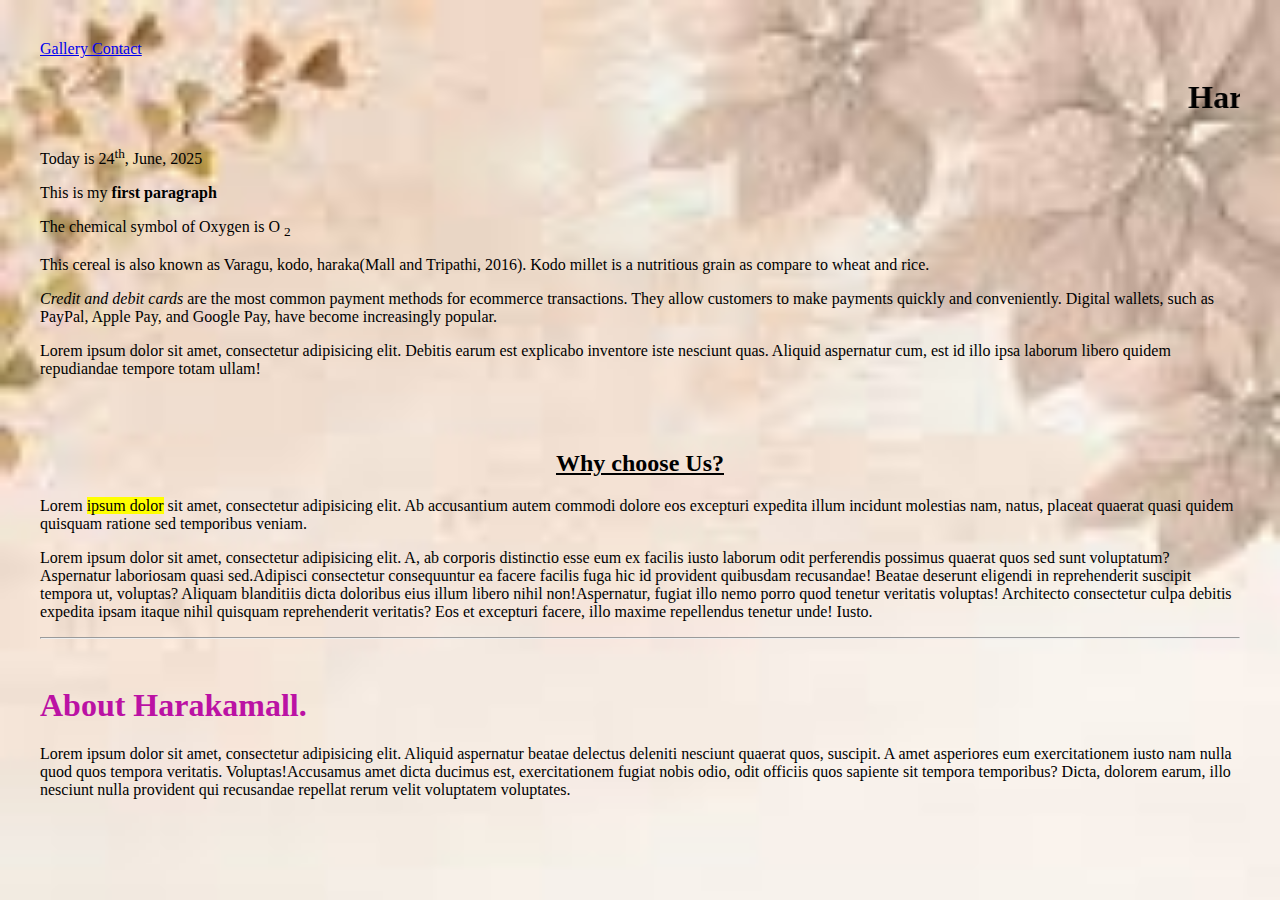
<file: index.html>
<!DOCTYPE html>
<html lang="en">
<head>
    <meta charset="UTF-8">
    <title>Home</title>
    <!------Favicon----->
    <link rel="icon" href="images/img_1.png">

    <style>
        body{
            background-image: url("images/img.png");
            background-repeat: no-repeat;
            background-size: cover;
        }

    </style>

</head>
<body style="margin: 40px">


<a href="gallery.html" target="_blank"> Gallery </a>
<a href="contact.html" target="_self">Contact </a>

<h1>
    <marquee behavior="" direction=""> Harakamall </marquee> </h1>
<p>Today is 24<sup>th</sup>, June, 2025</p>

<p>This is my  <b>first paragraph</b> </p>
<p>The chemical symbol of Oxygen is O <sub>2</sub> </p>

<p>This cereal is also known as Varagu, kodo, haraka(Mall and Tripathi, 2016). Kodo millet is a nutritious grain as compare to wheat and rice.</p>
<p> <i>Credit and debit cards </i> are the most common payment methods for ecommerce transactions. They allow customers to make payments quickly and conveniently. Digital wallets, such as PayPal, Apple Pay, and Google Pay, have become increasingly popular.</p>
<p>Lorem ipsum dolor sit amet, consectetur adipisicing elit. Debitis earum est explicabo inventore iste nesciunt quas. Aliquid aspernatur cum, est id illo ipsa laborum libero quidem repudiandae tempore totam ullam!</p>


<br>
<br>
<h2 style="text-align: center"><u>Why choose Us?</u> </h2>
<p>Lorem  <mark>ipsum dolor</mark> sit amet, consectetur adipisicing elit. Ab accusantium autem commodi dolore eos excepturi expedita illum incidunt molestias nam, natus, placeat quaerat quasi quidem quisquam ratione sed temporibus veniam.</p>
<p><span>Lorem ipsum dolor sit amet, consectetur adipisicing elit. A, ab corporis distinctio esse eum ex facilis iusto laborum odit perferendis possimus quaerat quos sed sunt voluptatum? Aspernatur laboriosam quasi sed.</span><span>Adipisci consectetur consequuntur ea facere facilis fuga hic id provident quibusdam recusandae! Beatae deserunt eligendi in reprehenderit suscipit tempora ut, voluptas? Aliquam blanditiis dicta doloribus eius illum libero nihil non!</span><span>Aspernatur, fugiat illo nemo porro quod tenetur veritatis voluptas! Architecto consectetur culpa debitis expedita ipsam itaque nihil quisquam reprehenderit veritatis? Eos et excepturi facere, illo maxime repellendus tenetur unde! Iusto.</span></p>

<hr>
<br>

<h1 style="color: #bb12a4">About Harakamall.</h1>
<p><span>Lorem ipsum dolor sit amet, consectetur adipisicing elit. Aliquid aspernatur beatae delectus deleniti nesciunt quaerat quos, suscipit. A amet asperiores eum exercitationem iusto nam nulla quod quos tempora veritatis. Voluptas!</span><span>Accusamus amet dicta ducimus est, exercitationem fugiat nobis odio, odit officiis quos sapiente sit tempora temporibus? Dicta, dolorem earum, illo nesciunt nulla provident qui recusandae repellat rerum velit voluptatem voluptates.</span></p>




</body>
</html>
</file>
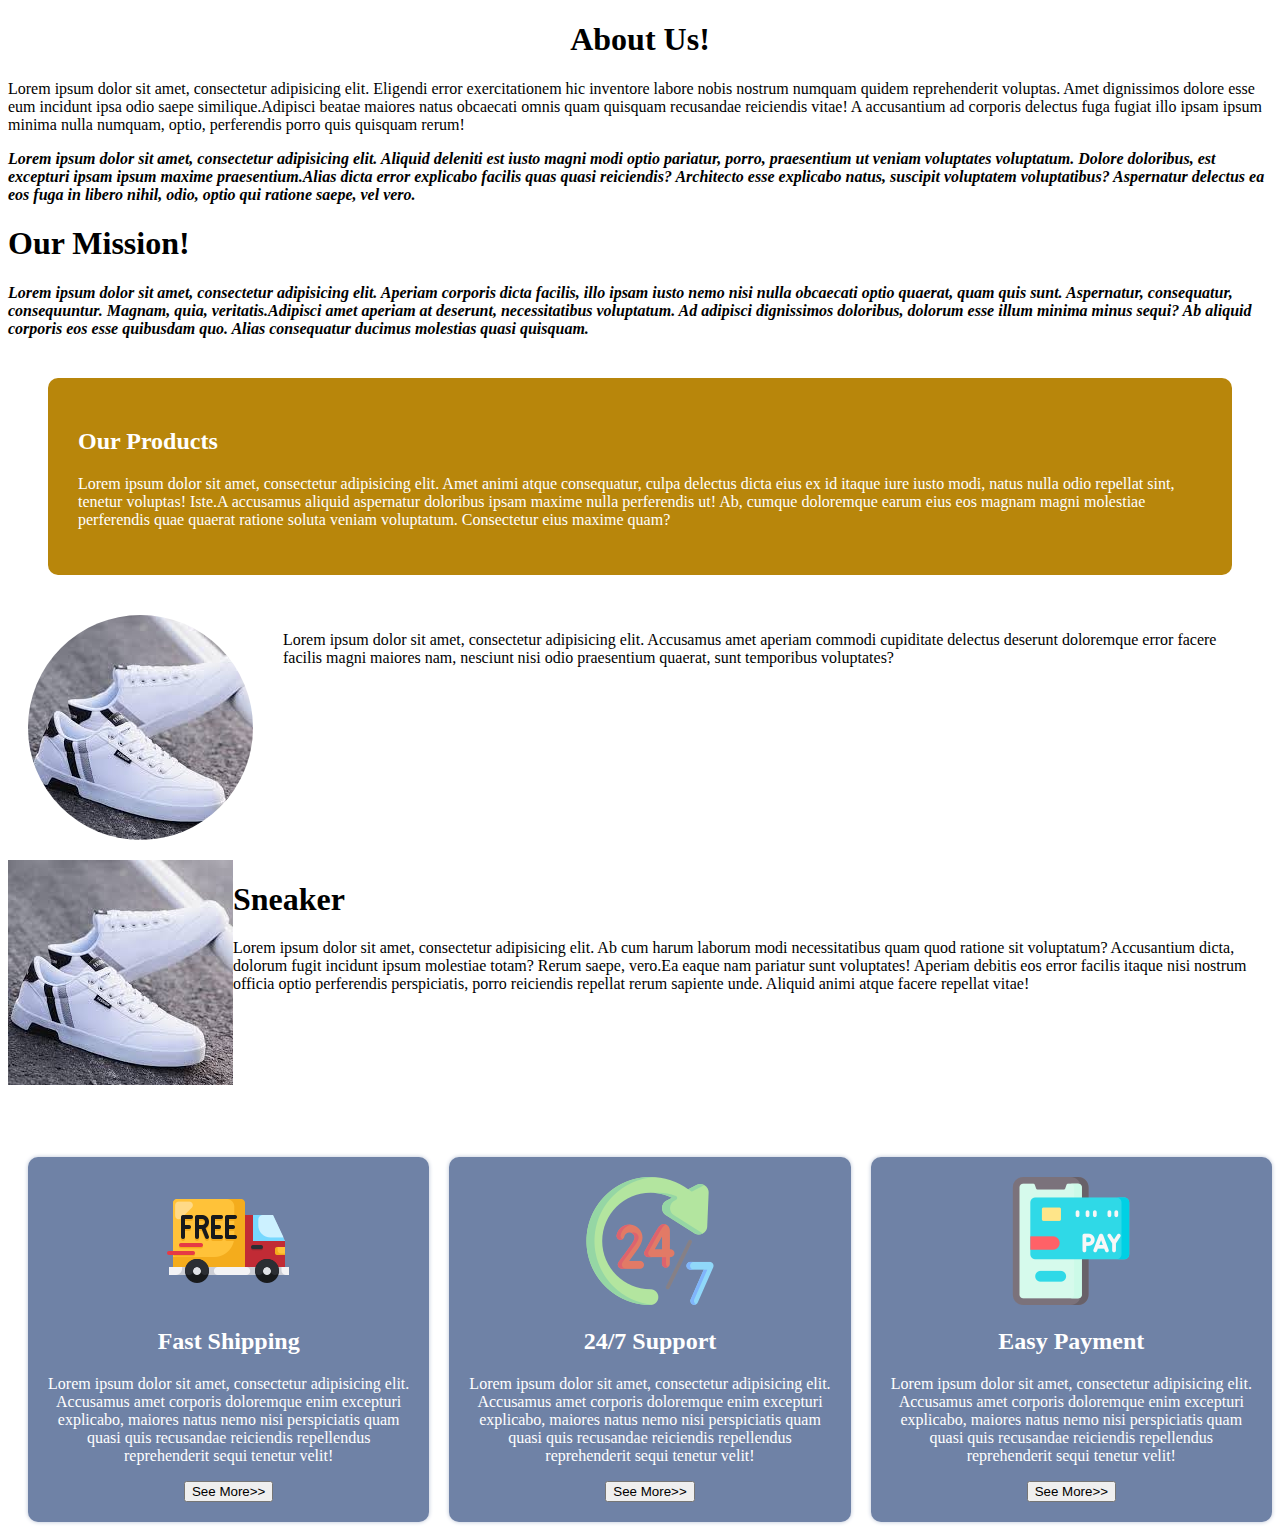
<file: about.html>
<!doctype html>
<html lang="en">
<head>
    <meta charset="UTF-8">
    <meta name="viewport"
          content="width=device-width, user-scalable=no, initial-scale=1.0, maximum-scale=1.0, minimum-scale=1.0">
    <meta http-equiv="X-UA-Compatible" content="ie=edge">
    <title>About</title>
    <link rel="stylesheet" href="css/main.css">

</head>
<body>

<h1 id="heading1">About Us!</h1>
<p><span>Lorem ipsum dolor sit amet, consectetur adipisicing elit. Eligendi error exercitationem hic inventore labore nobis nostrum numquam quidem reprehenderit voluptas. Amet dignissimos dolore esse eum incidunt ipsa odio saepe similique.</span><span>Adipisci beatae maiores natus obcaecati omnis quam quisquam recusandae reiciendis vitae! A accusantium ad corporis delectus fuga fugiat illo ipsam ipsum minima nulla numquam, optio, perferendis porro quis quisquam rerum!</span></p>
<p class="paragraph"><span>Lorem ipsum dolor sit amet, consectetur adipisicing elit. Aliquid deleniti est iusto magni modi optio pariatur, porro, praesentium ut veniam voluptates voluptatum. Dolore doloribus, est excepturi ipsam ipsum maxime praesentium.</span><span>Alias dicta error explicabo facilis quas quasi reiciendis? Architecto esse explicabo natus, suscipit voluptatem voluptatibus? Aspernatur delectus ea eos fuga in libero nihil, odio, optio qui ratione saepe, vel vero.</span></p>

<h1>Our Mission!</h1>
<p class="paragraph"><span>Lorem ipsum dolor sit amet, consectetur adipisicing elit. Aperiam corporis dicta facilis, illo ipsam iusto nemo nisi nulla obcaecati optio quaerat, quam quis sunt. Aspernatur, consequatur, consequuntur. Magnam, quia, veritatis.</span><span>Adipisci amet aperiam at deserunt, necessitatibus voluptatum. Ad adipisci dignissimos doloribus, dolorum esse illum minima minus sequi? Ab aliquid corporis eos esse quibusdam quo. Alias consequatur ducimus molestias quasi quisquam.</span></p>


<div id="products">
    <h2>Our Products</h2>
    <p><span>Lorem ipsum dolor sit amet, consectetur adipisicing elit. Amet animi atque consequatur, culpa delectus dicta eius ex id itaque iure iusto modi, natus nulla odio repellat sint, tenetur voluptas! Iste.</span><span>A accusamus aliquid aspernatur doloribus ipsam maxime nulla perferendis ut! Ab, cumque doloremque earum eius eos magnam magni molestiae perferendis quae quaerat ratione soluta veniam voluptatum. Consectetur eius maxime quam?</span></p>
</div>


<div id="sneaker">
    <img src="images/sneaker4.jpeg" alt="" id="myimage">
    <p id="one">Lorem ipsum dolor sit amet, consectetur adipisicing elit. Accusamus amet aperiam commodi cupiditate delectus deserunt doloremque error facere facilis magni maiores nam, nesciunt nisi odio praesentium quaerat, sunt temporibus voluptates?</p>
</div>

<div id="new">
    <img src="images/sneaker4.jpeg" alt="">
    <div>
        <h1>Sneaker</h1>
        <p><span>Lorem ipsum dolor sit amet, consectetur adipisicing elit. Ab cum harum laborum modi necessitatibus quam quod ratione sit voluptatum? Accusantium dicta, dolorum fugit incidunt ipsum molestiae totam? Rerum saepe, vero.</span><span>Ea eaque nam pariatur sunt voluptates! Aperiam debitis eos error facilis itaque nisi nostrum officia optio perferendis perspiciatis, porro reiciendis repellat rerum sapiente unde. Aliquid animi atque facere repellat vitae!</span></p>
    </div>
</div>

<br><br><br><br>

<!----Services---->
<div id="main">
    <div class="mydiv">
        <img src="images/img_5.png" alt="">
        <h2>Fast Shipping</h2>
        <p>Lorem ipsum dolor sit amet, consectetur adipisicing elit. Accusamus amet corporis doloremque enim excepturi explicabo, maiores natus nemo nisi perspiciatis quam quasi quis recusandae reiciendis repellendus reprehenderit sequi tenetur velit!</p>
        <button>See More>></button>
    </div>

    <div class="mydiv">
        <img src="images/img_6.png" alt="">
        <h2>24/7 Support</h2>
        <p>Lorem ipsum dolor sit amet, consectetur adipisicing elit. Accusamus amet corporis doloremque enim excepturi explicabo, maiores natus nemo nisi perspiciatis quam quasi quis recusandae reiciendis repellendus reprehenderit sequi tenetur velit!</p>
        <button>See More>></button>
    </div>

    <div class="mydiv">
        <img src="images/img_7.png" alt="">
        <h2>Easy Payment</h2>
        <p>Lorem ipsum dolor sit amet, consectetur adipisicing elit. Accusamus amet corporis doloremque enim excepturi explicabo, maiores natus nemo nisi perspiciatis quam quasi quis recusandae reiciendis repellendus reprehenderit sequi tenetur velit!</p>
        <button>See More>></button>
    </div>
    
</div>






</body>
</html>
</file>
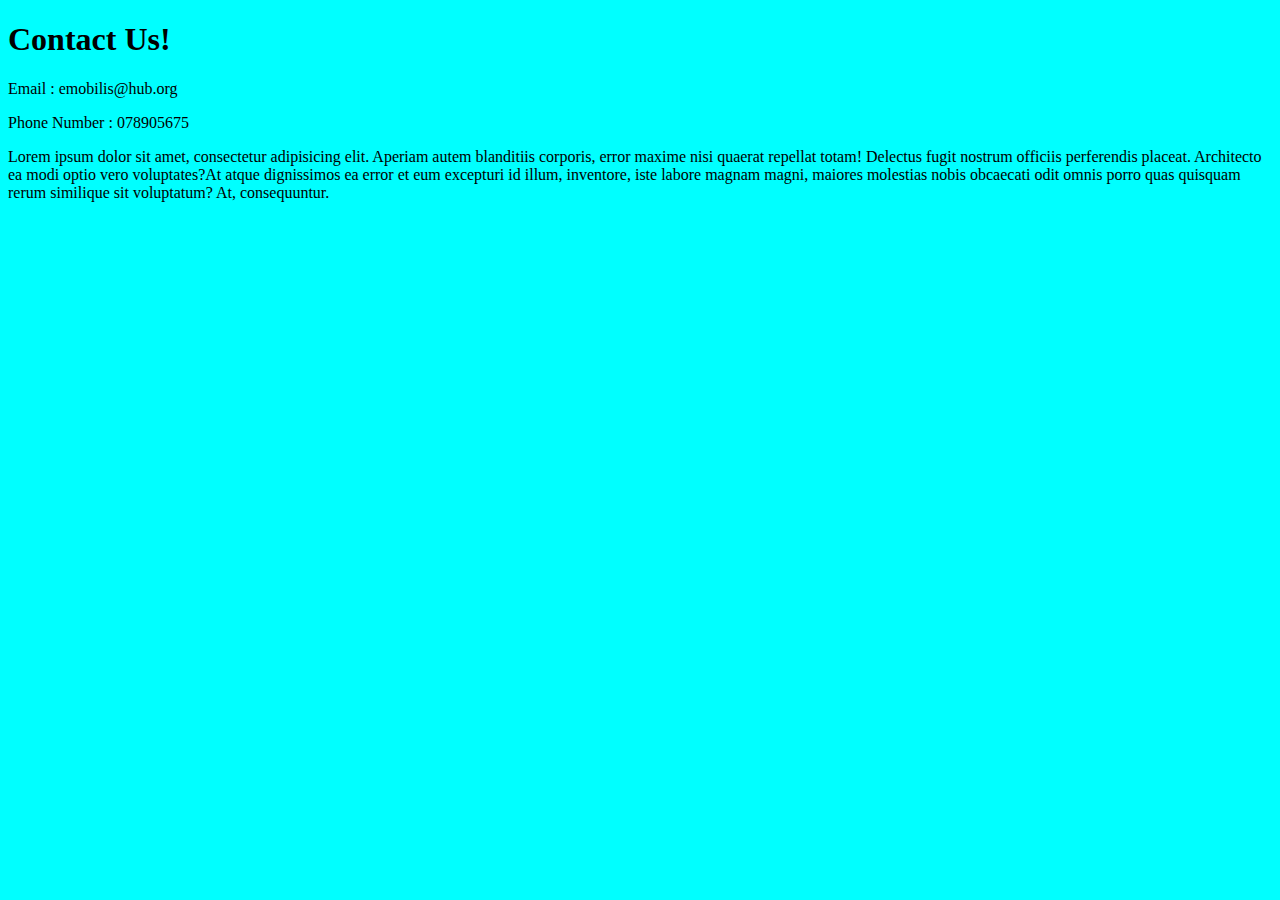
<file: contact.html>
<!DOCTYPE html>
<html lang="en">
<head>
    <meta charset="UTF-8">
    <title>Contact</title>

    <style>

        body{
            background-color: aqua;
        }

    </style>
</head>
<body>

<h1>Contact Us!</h1>
<p>Email : emobilis@hub.org</p>
<p>Phone Number : 078905675</p>
<p><span>Lorem ipsum dolor sit amet, consectetur adipisicing elit. Aperiam autem blanditiis corporis, error maxime nisi quaerat repellat totam! Delectus fugit nostrum officiis perferendis placeat. Architecto ea modi optio vero voluptates?</span><span>At atque dignissimos ea error et eum excepturi id illum, inventore, iste labore magnam magni, maiores molestias nobis obcaecati odit omnis porro quas quisquam rerum similique sit voluptatum? At, consequuntur.</span></p>


</body>
</html>
</file>
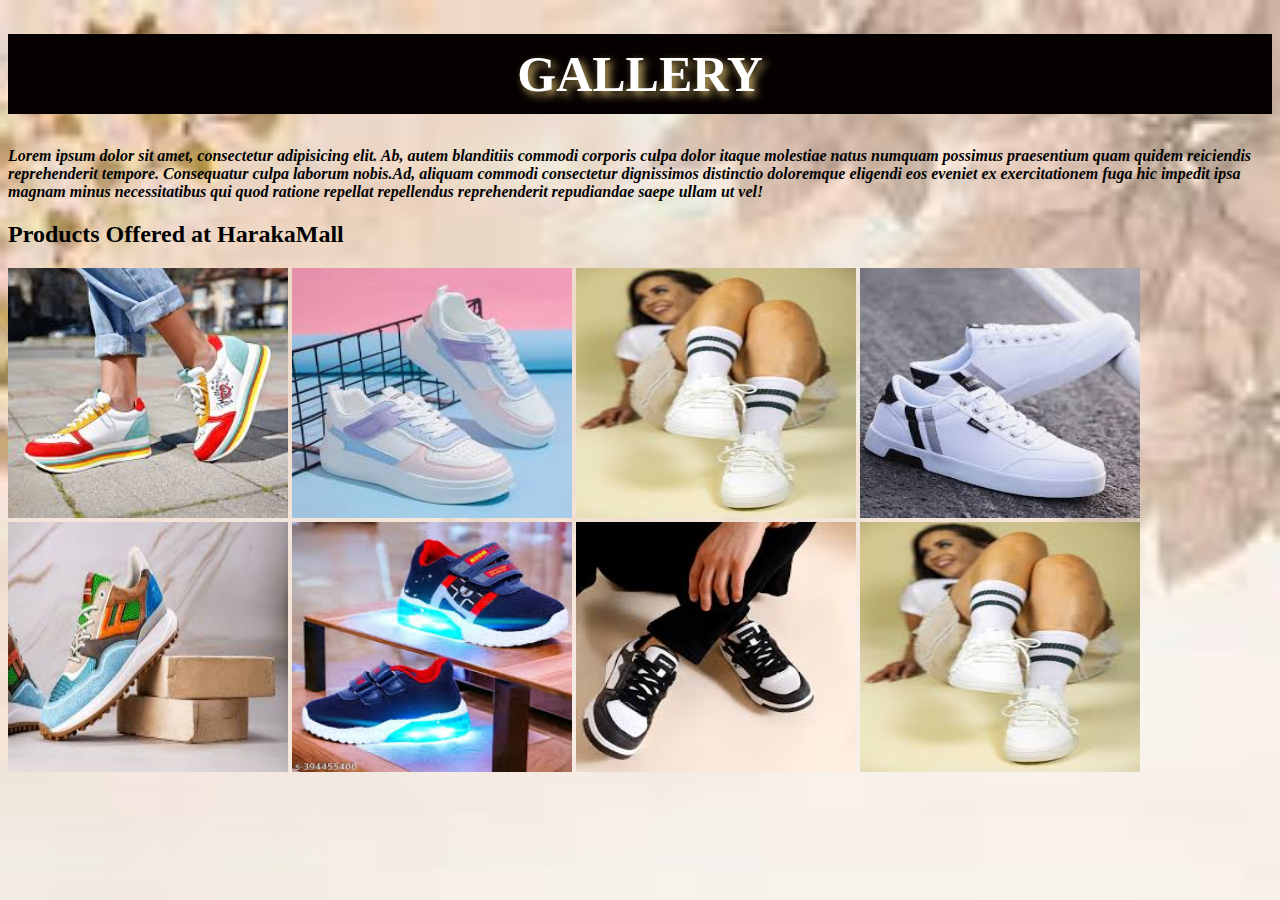
<file: gallery.html>
<!doctype html>
<html lang="en">
<head>
    <meta charset="UTF-8">
    <meta name="viewport"
          content="width=device-width, user-scalable=no, initial-scale=1.0, maximum-scale=1.0, minimum-scale=1.0">
    <meta http-equiv="X-UA-Compatible" content="ie=edge">
    <title>Gallery Page</title>
        <link rel="icon" href="images/img_2.png">


    <link rel="stylesheet" href="css/style.css">
    <style>
            body{
            background-image: url("images/img.png");
            background-repeat: no-repeat;
            background-size: cover;
        }

    </style>

</head>
<body>

<h1>GALLERY</h1>
<p><span>Lorem ipsum dolor sit amet, consectetur adipisicing elit. Ab, autem blanditiis commodi corporis culpa dolor itaque molestiae natus numquam possimus praesentium quam quidem reiciendis reprehenderit tempore. Consequatur culpa laborum nobis.</span><span>Ad, aliquam commodi consectetur dignissimos distinctio doloremque eligendi eos eveniet ex exercitationem fuga hic impedit ipsa magnam minus necessitatibus qui quod ratione repellat repellendus reprehenderit repudiandae saepe ullam ut vel!</span></p>
<h2>Products Offered at HarakaMall</h2>
<img src="images/sneaker1.jpeg" alt="sneaker">
<img src="images/sneaker2.jpeg" alt="">
<img src="images/sneaker3.jpeg" alt="">
<img src="images/sneaker4.jpeg" alt="">
<img src="images/sneaker5.jpeg" alt="">
<img src="images/sneaker6.jpeg" alt="">
<img src="images/sneaker7.jpeg" alt="">
<img src="images/sneaker3.jpeg" alt="">


</body>
</html>
</file>
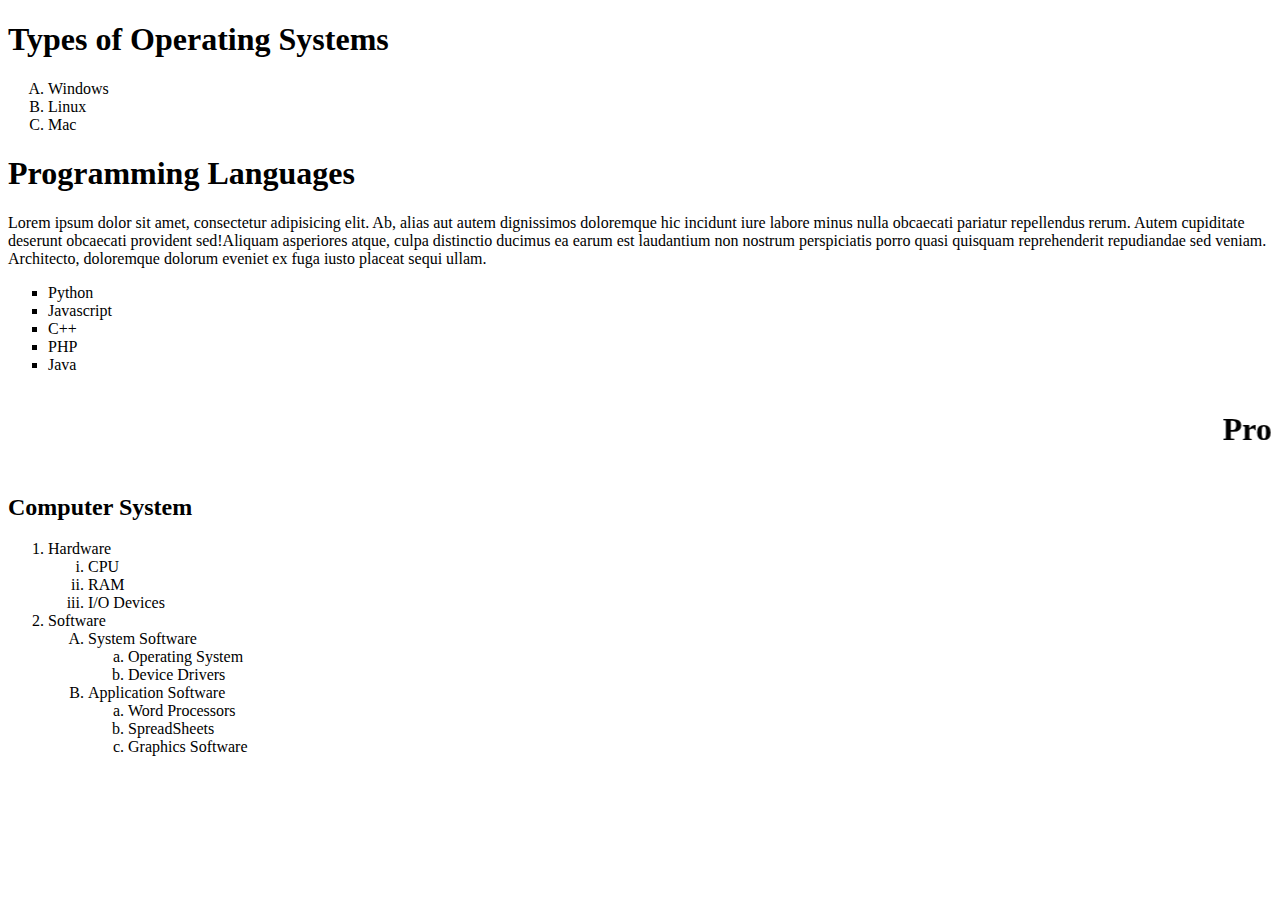
<file: information.html>
<!doctype html>
<html lang="en">
<head>
    <meta charset="UTF-8">
    <meta name="viewport"
          content="width=device-width, user-scalable=no, initial-scale=1.0, maximum-scale=1.0, minimum-scale=1.0">
    <meta http-equiv="X-UA-Compatible" content="ie=edge">
    <title>Information</title>
</head>
<body>

<!---Ordered List--->
<h1>Types of Operating Systems</h1>
<ol type="A">
    <li>Windows</li>
    <li>Linux</li>
    <li>Mac</li>
</ol>
<!---End-->


<!--Unordered List-->
<h1>Programming Languages</h1>
<p><span>Lorem ipsum dolor sit amet, consectetur adipisicing elit. Ab, alias aut autem dignissimos doloremque hic incidunt iure labore minus nulla obcaecati pariatur repellendus rerum. Autem cupiditate deserunt obcaecati provident sed!</span><span>Aliquam asperiores atque, culpa distinctio ducimus ea earum est laudantium non nostrum perspiciatis porro quasi quisquam reprehenderit repudiandae sed veniam. Architecto, doloremque dolorum eveniet ex fuga iusto placeat sequi ullam.</span></p>
<ul style="list-style-type: square">
    <li>Python</li>
    <li>Javascript</li>
    <li>C++</li>
    <li>PHP</li>
    <li>Java</li>
</ul>

<!--Nested List-->
<marquee behavior="" direction=""> <h1>Programming Digest</h1></marquee>
<h2>Computer System</h2>

<ol>
    <li>Hardware
        <ol type="i">
            <li>CPU</li>
            <li>RAM</li>
            <li>I/O Devices</li>
        </ol>
    </li>

    <li>Software
        <ol type="A">
            <li>System Software
                <ol type="a">
                    <li>Operating System</li>
                    <li>Device Drivers</li>
                </ol>
            </li>
            <li>Application Software
                <ol type="a">
                    <li>Word Processors</li>
                    <li>SpreadSheets</li>
                    <li>Graphics Software</li>
                </ol>
            </li>
        </ol>
    </li>
</ol>





</body>
</html>
</file>
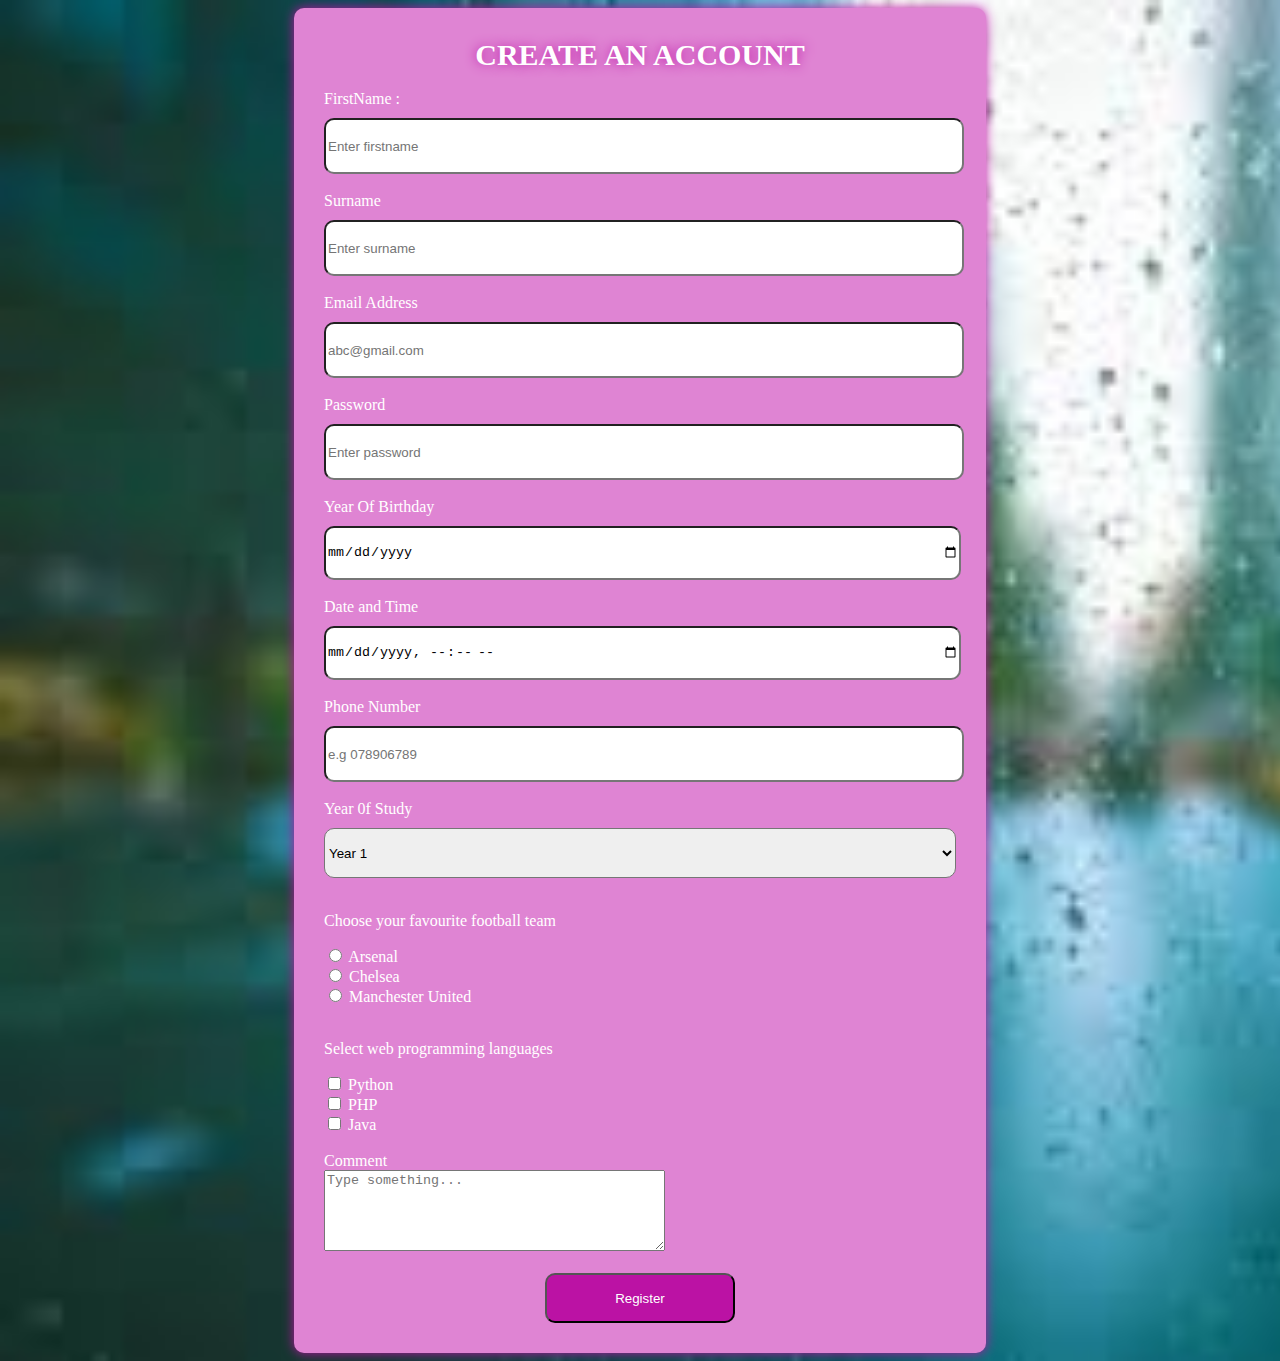
<file: register.html>
<!doctype html>
<html lang="en">
<head>
    <meta charset="UTF-8">
    <meta name="viewport"
          content="width=device-width, user-scalable=no, initial-scale=1.0, maximum-scale=1.0, minimum-scale=1.0">
    <meta http-equiv="X-UA-Compatible" content="ie=edge">
    <title>Register Here.</title>
    <link rel="stylesheet" href="css/register.css">

</head>
<body>

<form action="">
  <legend>CREATE AN ACCOUNT</legend>
    <br>

  <label for="fname">FirstName :</label>
  <input type="text" id="fname" placeholder="Enter firstname" required>
    <br><br>

    <label for="sname">Surname</label>
    <input type="text" id="sname" placeholder="Enter surname" required>
    <br><br>

     <label for="email">Email Address</label>
    <input type="email" id="email" placeholder="abc@gmail.com" required>
    <br><br>

     <label for="pwd">Password</label>
    <input type="password" id="pwd" placeholder="Enter password" required>
    <br><br>

    <label for="yob">Year Of Birthday</label>
    <input type="date" id="yob" required>
    <br><br>

    <label for="appointment">Date and Time</label>
    <input type="datetime-local" id="appointment">
    <br><br>

    <label for="phone">Phone Number</label>
    <input type="tel" id="phone" placeholder="e.g 078906789" required>
    <br><br>

    <label for="yos">Year 0f Study</label>
    <select name="" id="yos">
        <option value="" disabled>---Choose One---</option>
        <option value="">Year 1</option>
        <option value="">Year 2</option>
        <option value="">Year 3</option>
        <option value="">Year 4</option>
    </select>
    <br><br>

    <p>Choose your favourite football team</p>
    <input type="radio" id="arsenal" name="team">
    <label for="arsenal">Arsenal</label>
    <br>

     <input type="radio" id="chelsea" name="team">
    <label for="chelsea">Chelsea</label>
    <br>

     <input type="radio" id="manu" name="team">
    <label for="manu">Manchester United</label>
    <br><br>


    <p>Select web programming languages</p>
    <input type="checkbox" id="python" name="python">
    <label for="python">Python</label>
    <br>

    <input type="checkbox" id="php" name="php">
    <label for="php">PHP</label>
    <br>

    <input type="checkbox" id="Java" name="java">
    <label for="java">Java</label>
    <br><br>

    <label for="comment">Comment</label><br>
    <textarea name="" id="comment" cols="40" rows="5" placeholder="Type something..."></textarea>
    <br><br>

    <button type="submit">Register</button>




</form>


</body>
</html>
</file>
<file: css/main.css>
#heading1{
    text-align: center;
}

.paragraph{
    font-style: italic;
    font-weight: bold;
}
#products{
    background-color: darkgoldenrod;
    color: white;
    margin: 40px;
    padding: 30px;
    border-radius: 10px;
}
#products:hover{
    background-color: #84cf8e;
}

#sneaker{
    display: flex;
    margin: 20px;
}

#one{
    margin-left: 30px;
}
#myimage{
    border-radius: 100%;
}
#new{
    display: flex;
}
#main{
    display: flex;
}
.mydiv{
    background-color: #6f82a6;
    margin-left: 20px;
    text-align: center;
    color: #ffffff;
    border-radius: 10px;
    padding: 20px;
    box-shadow: 0 0 4px #b9c3d6;
}
.mydiv:hover{
  background-color: #bb12a4;
}
</file>
<file: css/style.css>
h1{
    text-align: center;
    font-size: 50px;
    text-shadow: 4px 4px 8px #d1b46a;
    background-color: #050101;
    color: white;
    line-height: 80px;
}

h1:hover{
    background-color: #bb12a4;
}

p{
    font-weight: bold;
    font-style: italic;
}

img{
    width: 280px;
    height: 250px;
}

img:hover{
    opacity: 0.8;
}
</file>
<file: css/register.css>
form{
    background-color: #df84d3;
    width: 50%;
    padding: 30px;
    margin: 0 auto;
    border-radius: 10px;
    box-shadow: 0 0 12px #bb12a4;
    color: white;
}

legend{
    text-align: center;
    font-size: 30px;
    font-weight: bold;
    text-shadow:0 0 12px #bb12a4;
}
input[type=text], input[type=email],
input[type=password], input[type=date],
input[type=datetime-local],input[type=tel],select{

    width: 100%;
    height: 50px;
    border-radius: 10px;
    margin-top: 10px;

}

button{
    width: 30%;
    height: 50px;
    border-radius: 10px;
    background-color: #bb12a4;
    color: white;
    display: block;
    margin: auto;
}
body{
    background-image: url("../images/background.png");
    background-repeat: no-repeat;
    background-size: cover;

}
</file>
